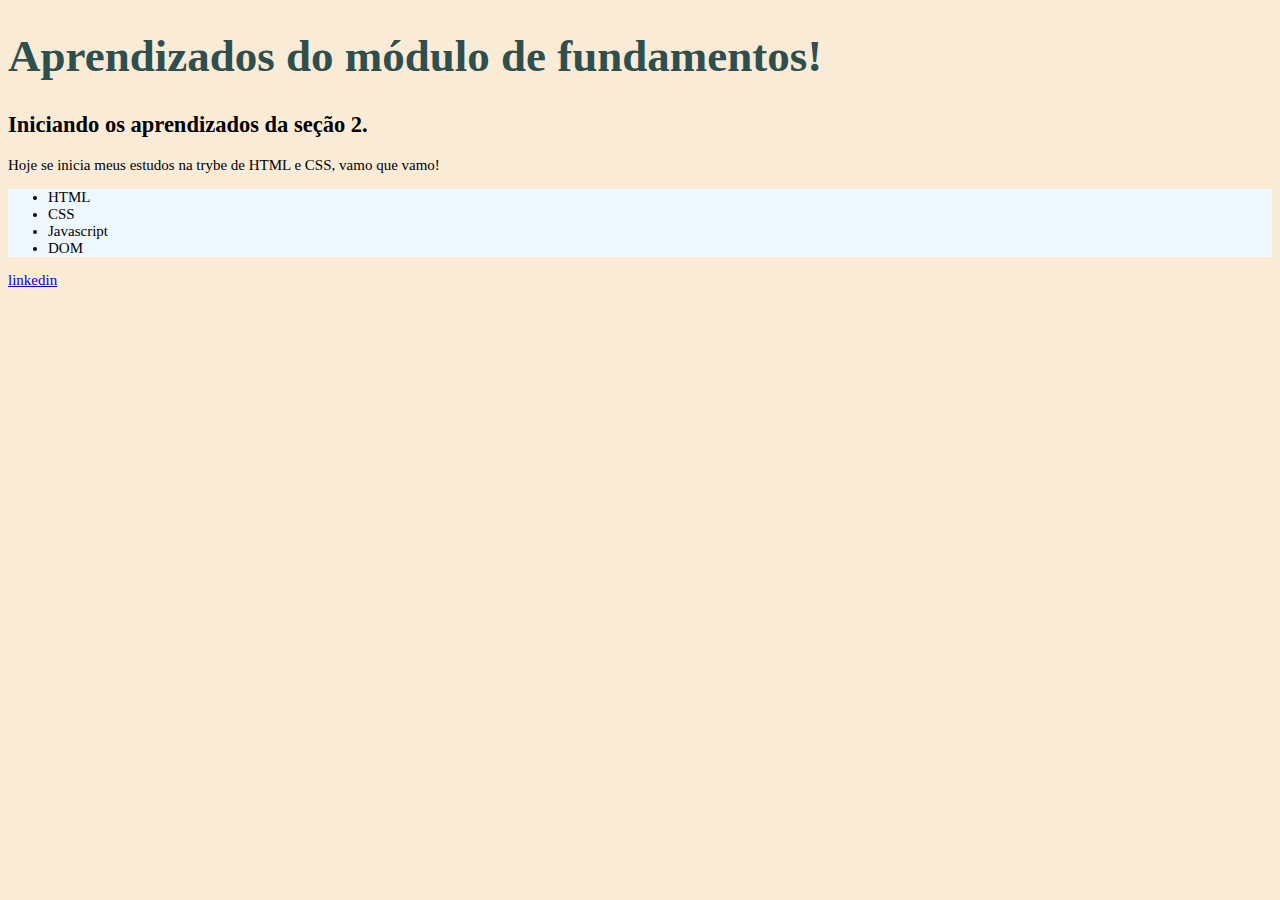
<file: 1-fundamentos/secao2-intro-html-css/dia 1/index.html>
<!DOCTYPE html>
<html lang="pt-br">
<head>
    <meta charset="UTF-8">
    <meta http-equiv="X-UA-Compatible" content="IE=edge">
    <meta name="viewport" content="width=device-width, initial-scale=1.0">
    <title>Minha página</title>
    <link rel="stylesheet" type="text/css" href="style.css">
</head>
<body>
    <h1> Aprendizados do módulo de fundamentos! </h1>
    <h2> Iniciando os aprendizados da seção 2.</h2>
    <p>Hoje se inicia meus estudos na trybe de HTML e CSS, vamo que vamo!</p>

    <ul class="list-ul">
        <li>HTML</li>
        <li>CSS</li>
        <li>Javascript</li>
        <li>DOM</li>
    </ul>

    <a href="https://www.linkedin.com/in/adryelle-felippe-1b3910197/" target="_blank">linkedin</a>
</body>
</html>
</file>
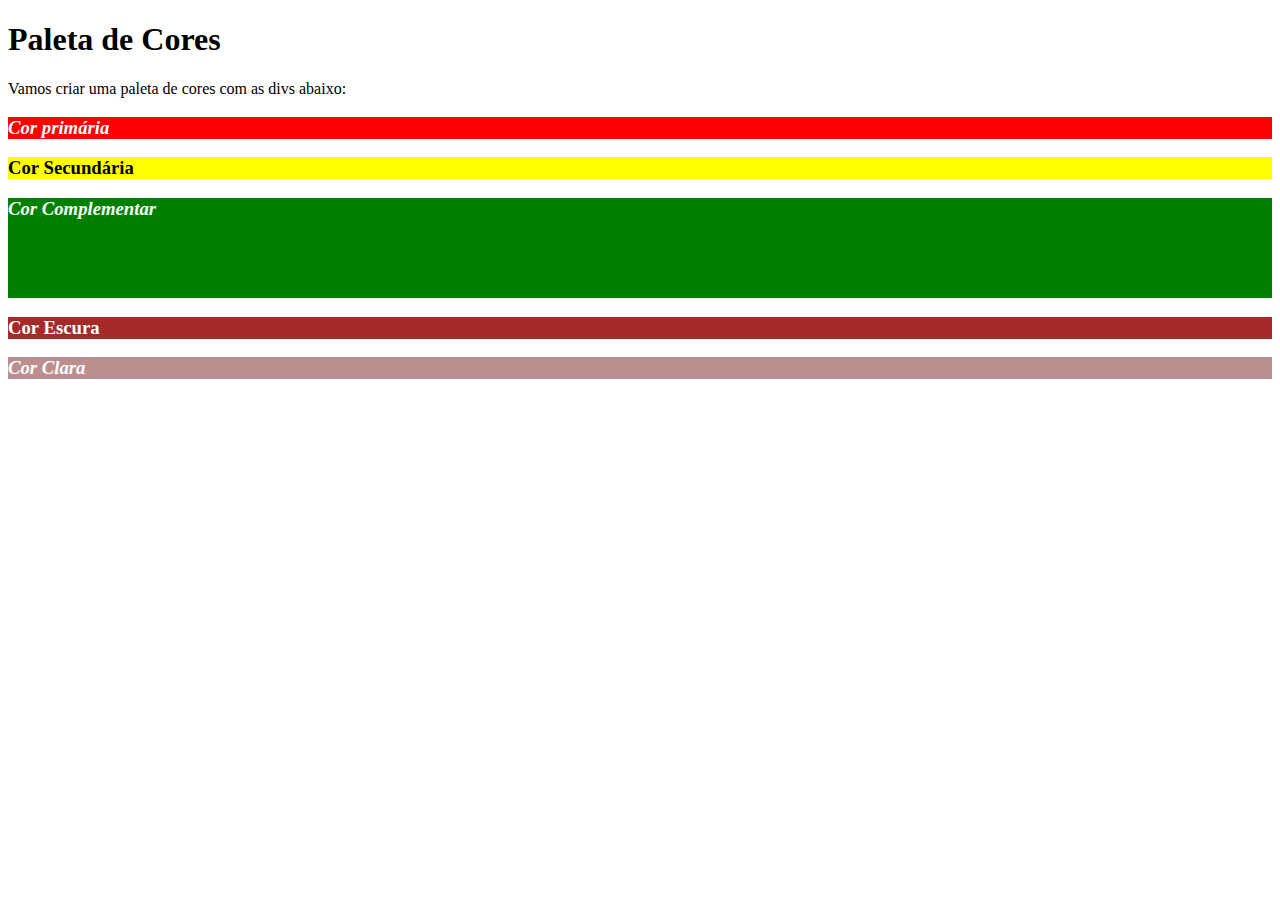
<file: 1-fundamentos/secao2-intro-html-css/dia 3/index.html>
<!DOCTYPE html>
<html lang="pt-br">
<head>
  <meta charset="UTF-8">
  <title>Pseudo-classes</title>
  <link rel="stylesheet" href="style.css">
</head>

<body>
  <h1>Paleta de Cores</h1>
  <p>Vamos criar uma paleta de cores com as divs abaixo:</p>

  <div>
    <h3>Cor primária</h3>
  </div>

  <div>
    <h3>Cor Secundária</h3>
  </div>

  <div>
    <h3>Cor Complementar</h3>
  </div>

  <div>
    <h3>Cor Escura</h3>
  </div>

  <div>
    <h3>Cor Clara</h3>
  </div>
  
</body>
</html>
</file>
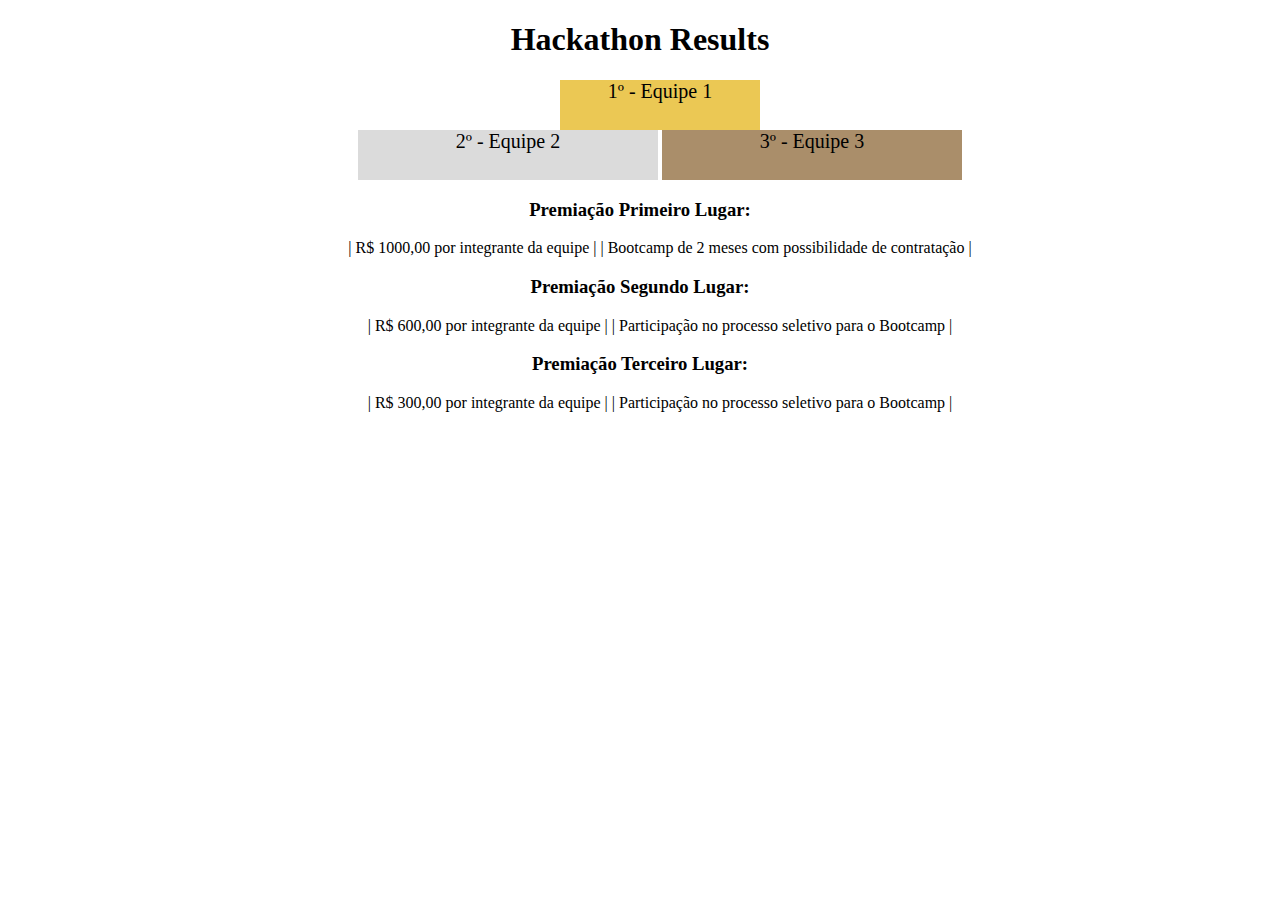
<file: 1-fundamentos/secao2-intro-html-css/dia 4/index.html>
<!DOCTYPE html>
<html lang="pt">
  <head>
    <meta charset="UTF-8">
    <meta name="viewport" content="width=device-width, initial-scale=1.0">
    <title>Ranking</title>
    <link rel="stylesheet" href="style.css">
  </head>
  <body>
    <header>
      <h1>Hackathon Results</h1>
    </header>
    <section>
      <ul>
        <li class="first">1º - Equipe 1</li>
        <li class="second">2º - Equipe 2</li>
        <li class="third">3º - Equipe 3</li>
      </ul>
    </section>
    <section>
      <h3>Premiação Primeiro Lugar:</h3>
      <ul>
        <li>| R$ 1000,00 por integrante da equipe |</li>
        <li>| Bootcamp de 2 meses com possibilidade de contratação |</li>
      </ul>
      <h3>Premiação Segundo Lugar:</h3>
      <ul>
        <li>| R$ 600,00 por integrante da equipe |</li>
        <li>| Participação no processo seletivo para o Bootcamp |</li>
      </ul>
      <h3>Premiação Terceiro Lugar:</h3>
      <ul>
        <li>| R$ 300,00 por integrante da equipe |</li>
        <li>| Participação no processo seletivo para o Bootcamp |</li>
      </ul>
    </section>
  </body>
</html>
</file>
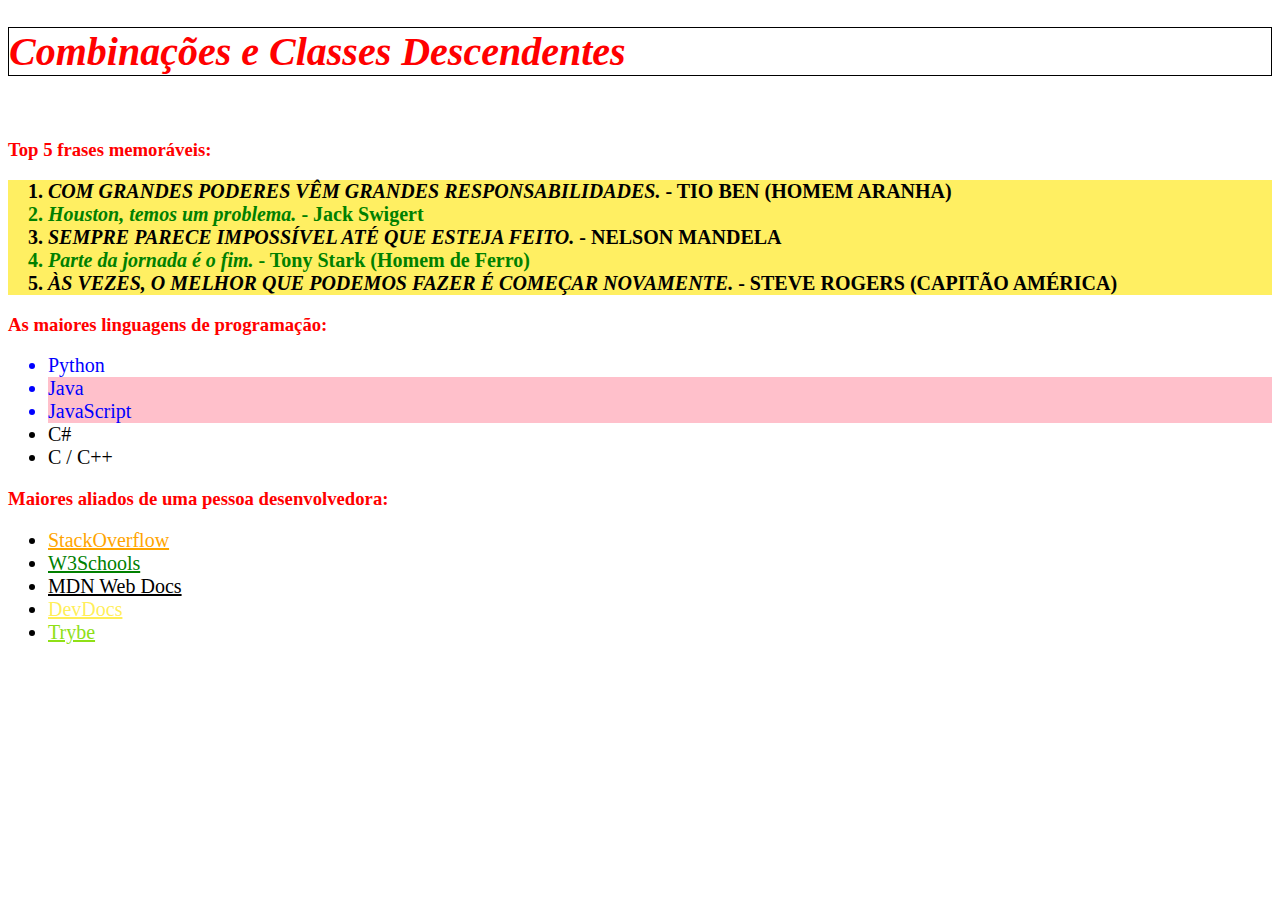
<file: 1-fundamentos/secao2-intro-html-css/dia 3/index2.html>
<!DOCTYPE html>
<html lang="pt-br">
  <head>
    <meta charset="UTF-8">
    <link rel="stylesheet" href="style2.css">
    <title>#GoTrybe</title>
  </head>

  <body>
    <h1 class="header italico"><em>Combinações e Classes Descendentes</em></h1>
    <br />
    <h3 class="header">Top 5 frases memoráveis:</h3>

    <ol class="lista-ordenada">
      <li class="impar li-italico"><em>Com grandes poderes vêm grandes responsabilidades.</em> - Tio Ben (Homem Aranha)</li>
      <li class="par li-italico"><em>Houston, temos um problema.</em> - Jack Swigert</li>
      <li class="impar li-italico"><em>Sempre parece impossível até que esteja feito.</em> - Nelson Mandela</li>
      <li class="par li-italico"><em>Parte da jornada é o fim.</em> - Tony Stark (Homem de Ferro)</li>
      <li class="impar li-italico"><em>Às vezes, o melhor que podemos fazer é começar novamente.</em> - Steve Rogers (Capitão América)</li>
    </ol>

    <h3 class="header">As maiores linguagens de programação:</h3>

    <ul>
      <li class="other-color">Python</li>
      <li class="other-color java">Java</li>
      <li class="other-color java">JavaScript</li>
      <li>C#</li>
      <li>C / C++</li>
    </ul>

    <h3 class="header">Maiores aliados de uma pessoa desenvolvedora:</h3>

    <ul>
      <li>
        <a id="stack" href="https://pt.stackoverflow.com/" target="_blank">StackOverflow</a>
      </li>
      <li>
        <a id="w3" href="https://www.w3schools.com/" target="_blank">W3Schools</a>
      </li>
      <li>
        <a id="mdn" href="https://developer.mozilla.org/pt-BR/" target="_blank">MDN Web Docs</a>
      </li>
      <li>
        <a id="dev" href="https://devdocs.io/" target="_blank">DevDocs</a>
      </li>
      <li>
        <a id="trybe" href="https://app.betrybe.com/" target="_blank">Trybe</a>
      </li>
    </ul>
  </body>
</html>
</file>
<file: 1-fundamentos/secao2-intro-html-css/dia 1/style.css>
h1{
    color: darkslategray;
    font-size: 45px;
    font-family: 'Times New Roman', Times, serif;
}
body{
    background-color: antiquewhite;
    font-size: 15px;
}
.list-ul{
    background-color: aliceblue;
}
</file>
<file: 1-fundamentos/secao2-intro-html-css/dia 3/style.css>
div:hover{
    border-style: solid;
    border-width: 2px;
    border-color: black;
    margin: 2px;
}

div:nth-of-type(1){
    background-color: red;
    color: white;
    font-style: italic;
}
div:nth-of-type(2){
    background-color: yellow;
}
div:nth-of-type(3){
    background-color: green;
    color: white;
    height: 100px;
    font-style: italic;
}
div:nth-of-type(4){
    background-color: brown;
    color: white;
}
div:nth-of-type(5){
    background-color: rosybrown;
    color: white;
    font-style: italic;
}
</file>
<file: 1-fundamentos/secao2-intro-html-css/dia 4/style.css>
h1 {
    text-align: center;
  }

  section:nth-of-type(1) li{
    list-style: none;
  }

  .first {
    background-color: rgb(235, 200, 84);
    font-size: 20px;
    height: 50px;
    text-align: center;
    width: 200px;
    display: block;
    margin: 0 auto;
  }

  .second {
      background-color: rgb(219, 219, 219);
      font-size: 20px;
      height: 50px;
      text-align: center;
      width: 300px;
      display: inline-block;
  }

  .third {
    background-color: rgb(170, 142, 106);
    font-size: 20px;
    height: 50px;
    text-align: center;
    width: 300px;
    display: inline-block;
  }

  h3, ul{
    text-align: center;
  }

  li{
    display: inline-block;
  }
</file>
<file: 1-fundamentos/secao2-intro-html-css/dia 3/style2.css>
.lista-ordenada{
    background-color: rgb(255, 239, 98);
}

.par{
    color: green;
}

.impar{
    text-transform: uppercase;
}

.header{
    color: red;
}

.italico{
    font-size: 40px;
    border: 1px solid BLACK;
}

li{
    font-size: 20PX;
}

.li-italico{
    font-weight: bold;
}

.other-color{
    color: blue;
}

.java{
    background-color: pink;
}

#stack{
   color: orange; 
}

#w3{
    color: green;
}

#mdn{
    color: black;
}

#dev{
    color: rgba(255, 233, 36, 0.774);
}

#trybe{
    color: rgb(143, 224, 22);
}
</file>
